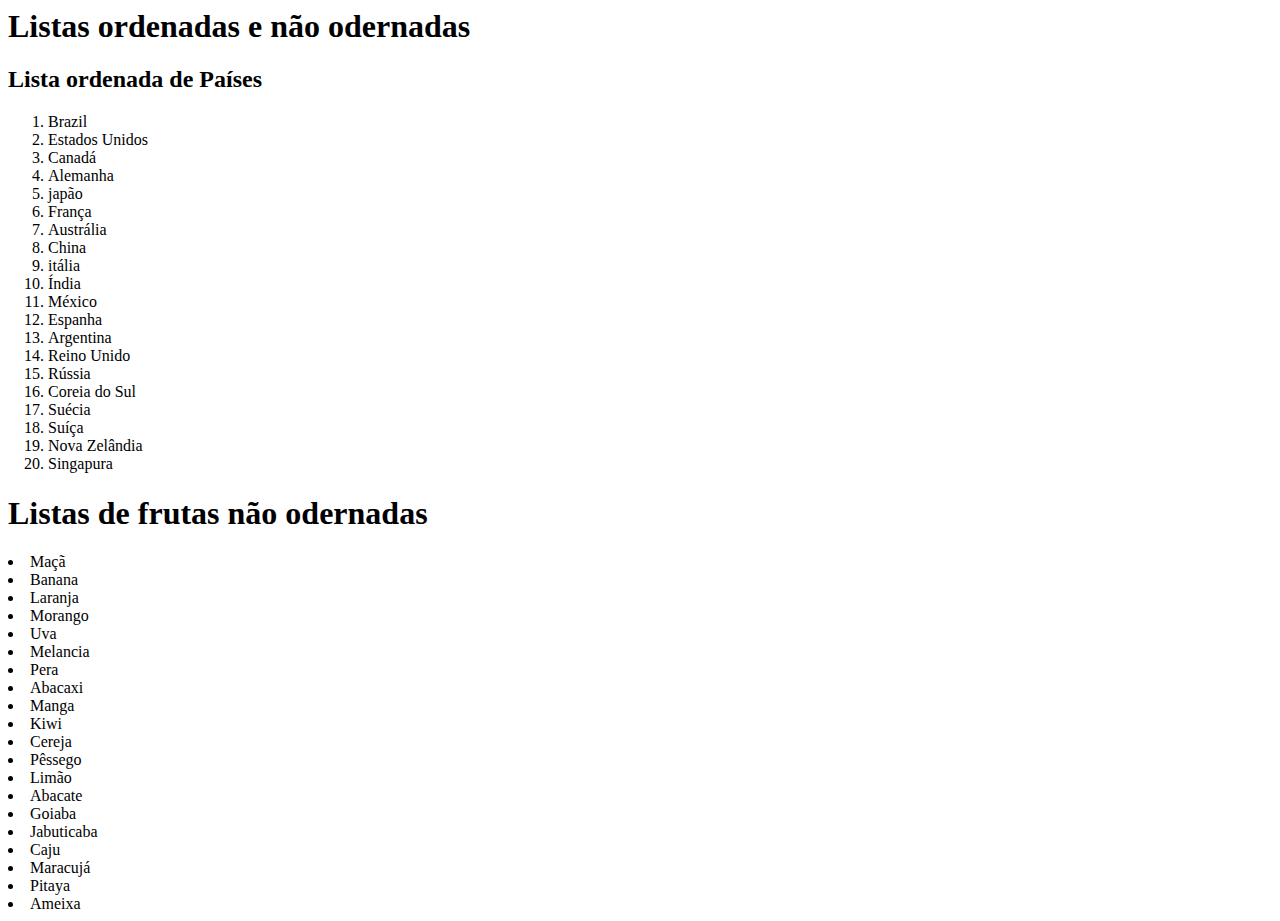
<file: Exercício 03.html/Exercício 04/index.html>
<html lang="en">
<head>
    <meta charset="UTF-8">
    <meta http-equiv="X-UA-Compatible" content="IE=edge">
    <meta name="viewport" content="width=device-width, initial-scale=1.0">
    <title></title>
</head>
<body>
    <h1>Listas ordenadas e não odernadas</h1>
    <h2>Lista ordenada de Países</h2>
    <ol>
    <li>Brazil</li>
    <li>Estados Unidos</li>
    <li>Canadá</li>
    <li>Alemanha</li>
    <li>japão</li>
    <li>França</li>
    <li>Austrália</li>
    <li>China</li>
    <li>itália</li>
    <li>Índia</li>
    <li>México</li>
    <li>Espanha</li>
    <li>Argentina</li>
    <li>Reino Unido</li>
    <li>Rússia</li>
    <li>Coreia do Sul</li>
    <li>Suécia</li>
    <li>Suíça</li>
    <li>Nova Zelândia</li>
    <li>Singapura</li>
    </ol>
       <h1>Listas de frutas não odernadas</h1>
      
   <li>Maçã</li>
   <li>Banana</li>
   <li>Laranja</li>
   <li>Morango</li>
   <li>Uva</li>
   <li>Melancia</li>
   <li>Pera</li>
   <li>Abacaxi</li>
   <li>Manga</li>
   <li>Kiwi</li>
   <li>Cereja</li>
   <li>Pêssego</li>
   <li>Limão</li>
   <li>Abacate</li>
   <li>Goiaba</li>
   <li>Jabuticaba</li>
   <li>Caju</li>
   <li>Maracujá</li>
   <li>Pitaya</li>
   <li>Ameixa</li>
</body>
</html>
</file>
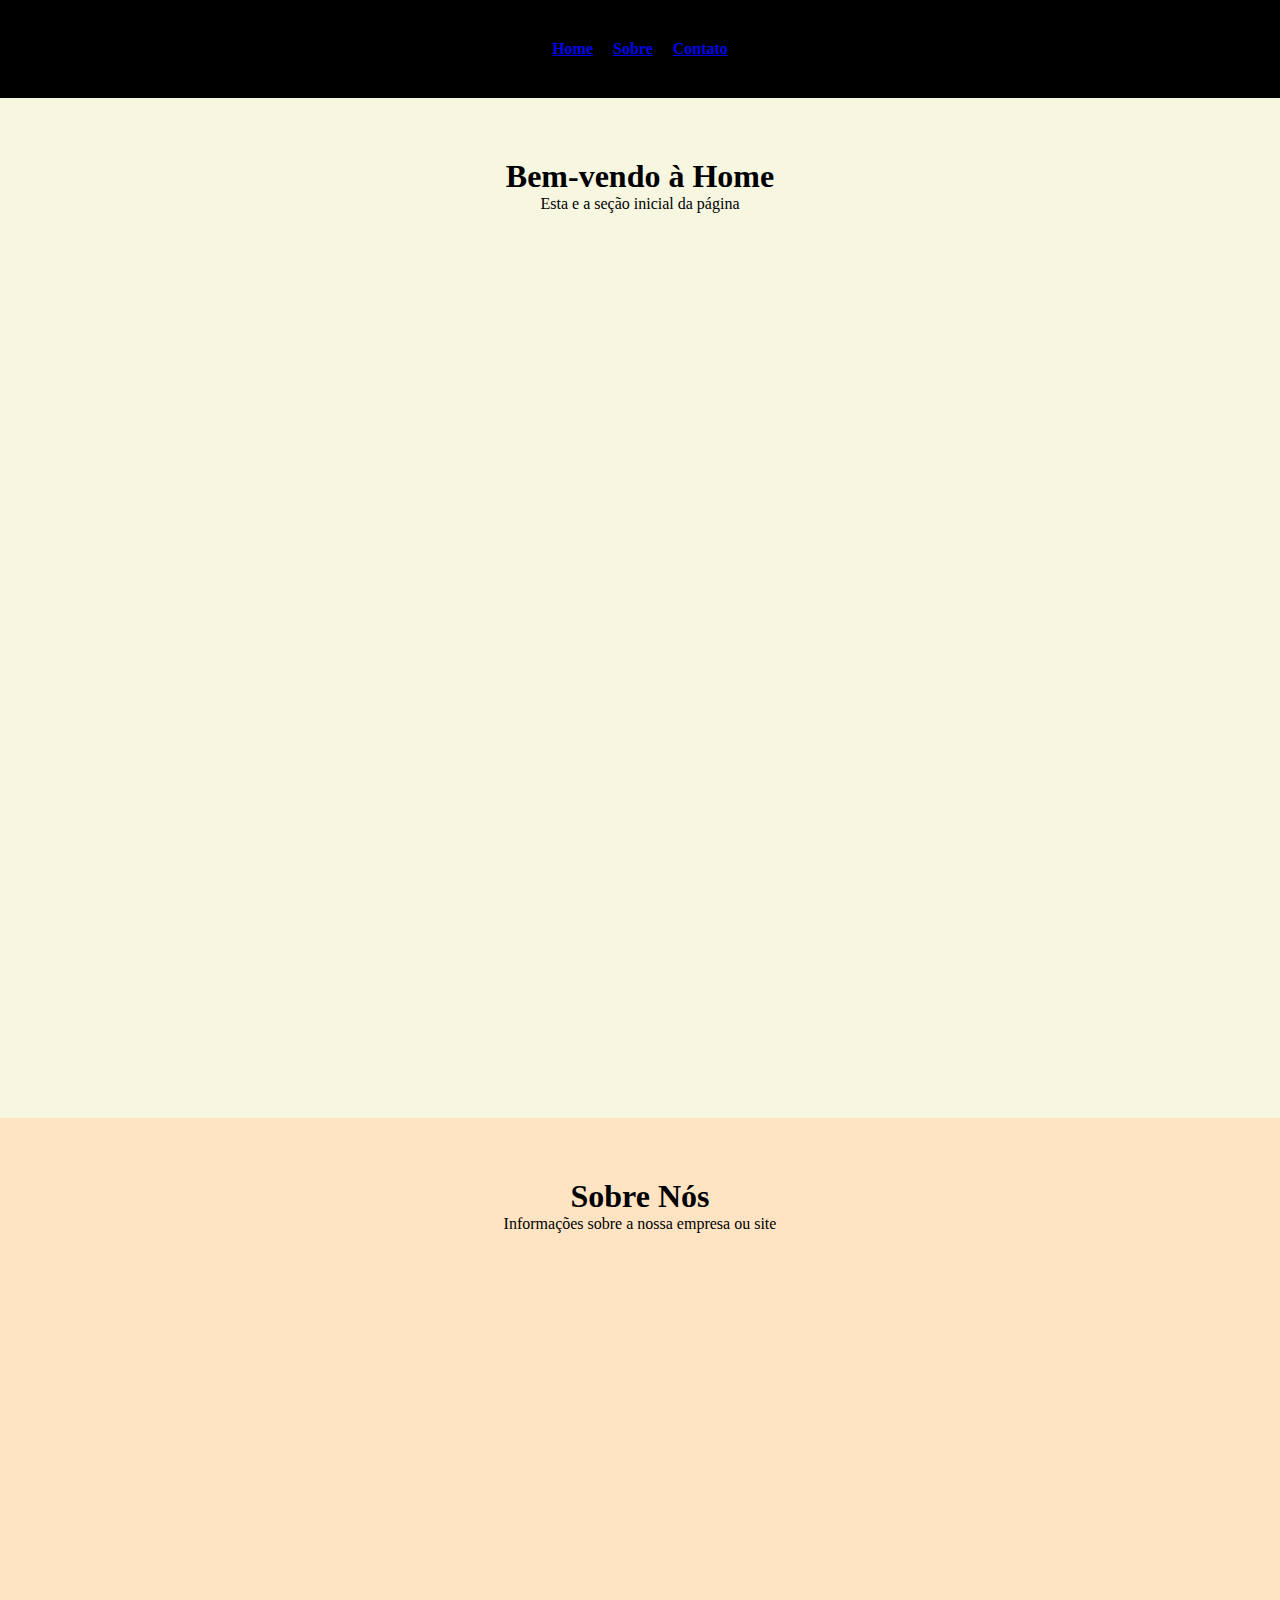
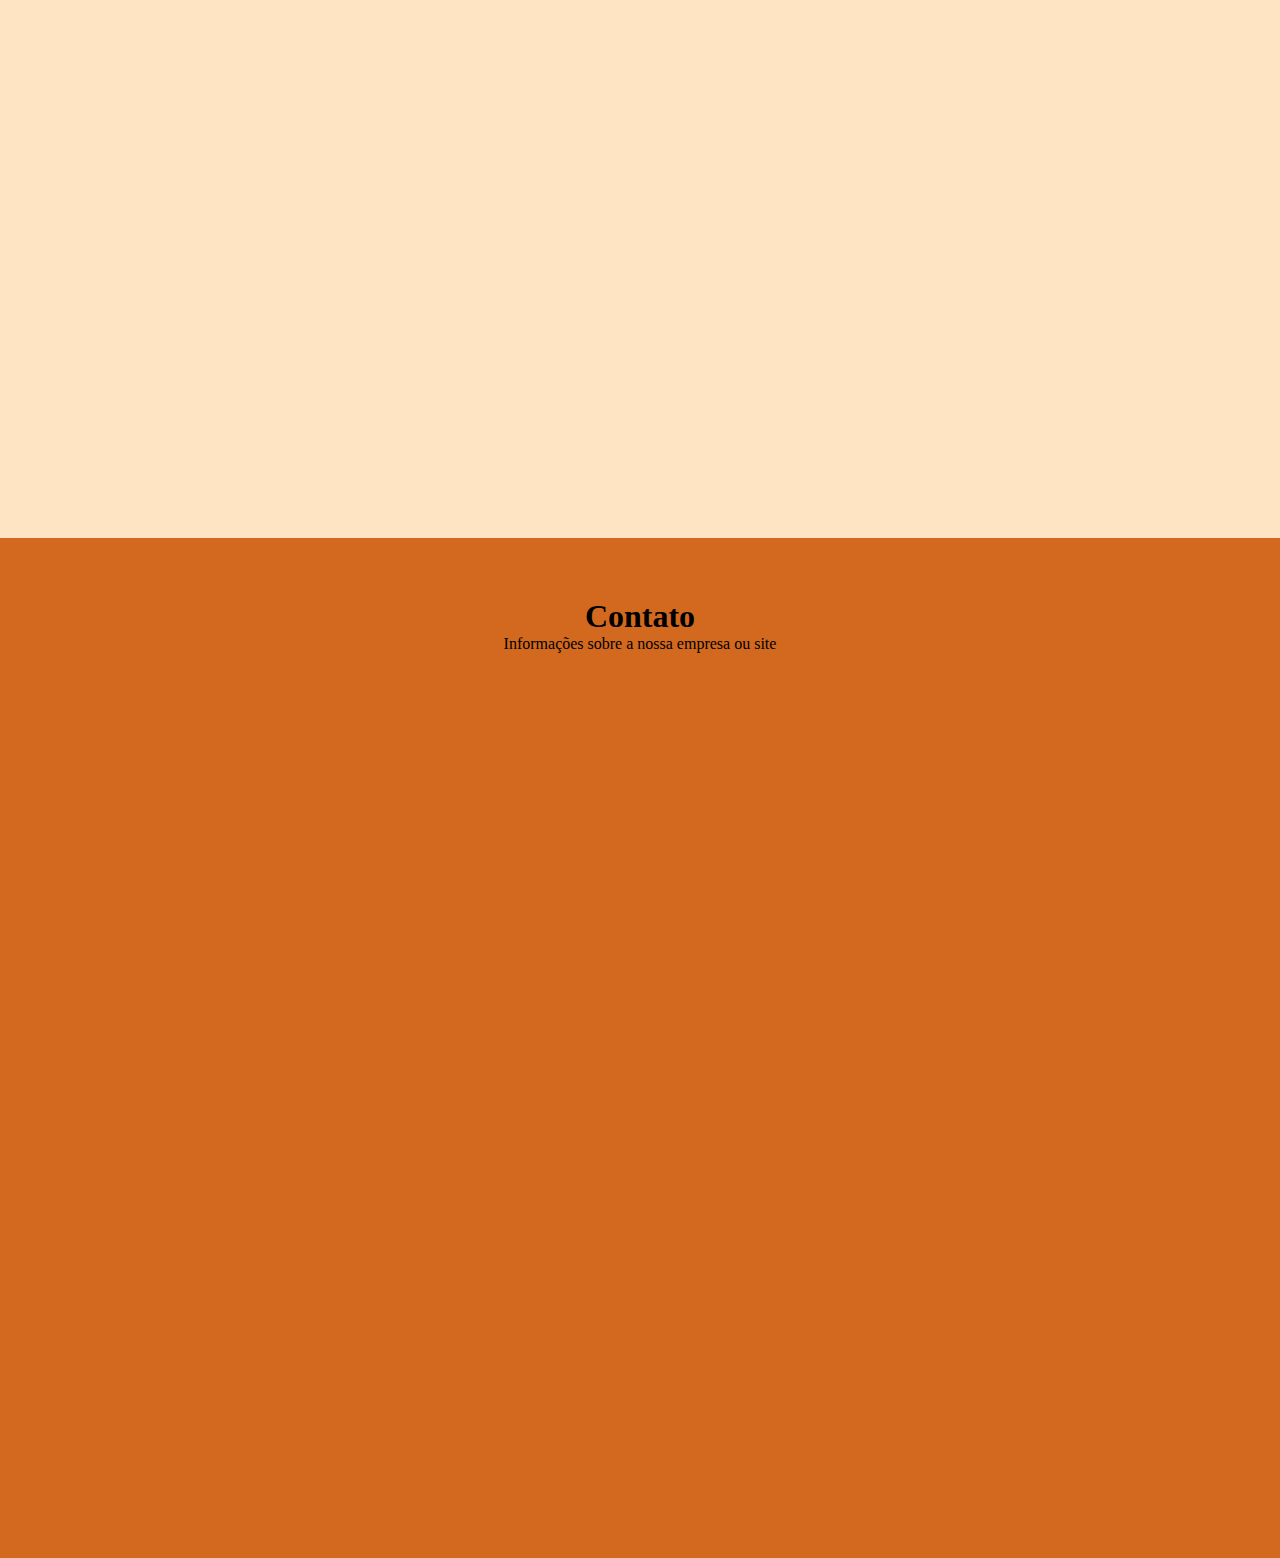
<file: Exercício 03.html/Meu navegação/index.html>
<!DOCTYPE html>
<html lang="en">
<head>
    <meta charset="UTF-8">
    <meta http-equiv="X-UA-Compatible" content="IE=edge">
    <meta name="viewport" content="width=device-width, initial-scale=1.0">
    <title>Menu de navegação</title>
    <link rel="stylesheet" href="./style.css">
</head>
<body>
    <div class="Menu-navegação"> 
    <header>
        <nav>
            <ul>
            <li><a href="#Home">Home</a></li>
            <li><a href="#Sobre">Sobre</a></li>
            <li><a href="#Contato">Contato</a></li>
            </ul>
        </nav>
    </div>
        </header>
    </header>
    <section id="Home">
    <h1>Bem-vendo à Home</h1>
    <p>Esta e a seção inicial da página</p>
  </section>

</header>
    <section id="Sobre">
    <h1>Sobre Nós</h1>
    <p>Informações sobre a nossa empresa ou site</p>
</section>

</header>
    <section id="Contato">
    <h1>Contato</h1>
    <p>Informações sobre a nossa empresa ou site</p>
</section>

</body>
</html>
</file>
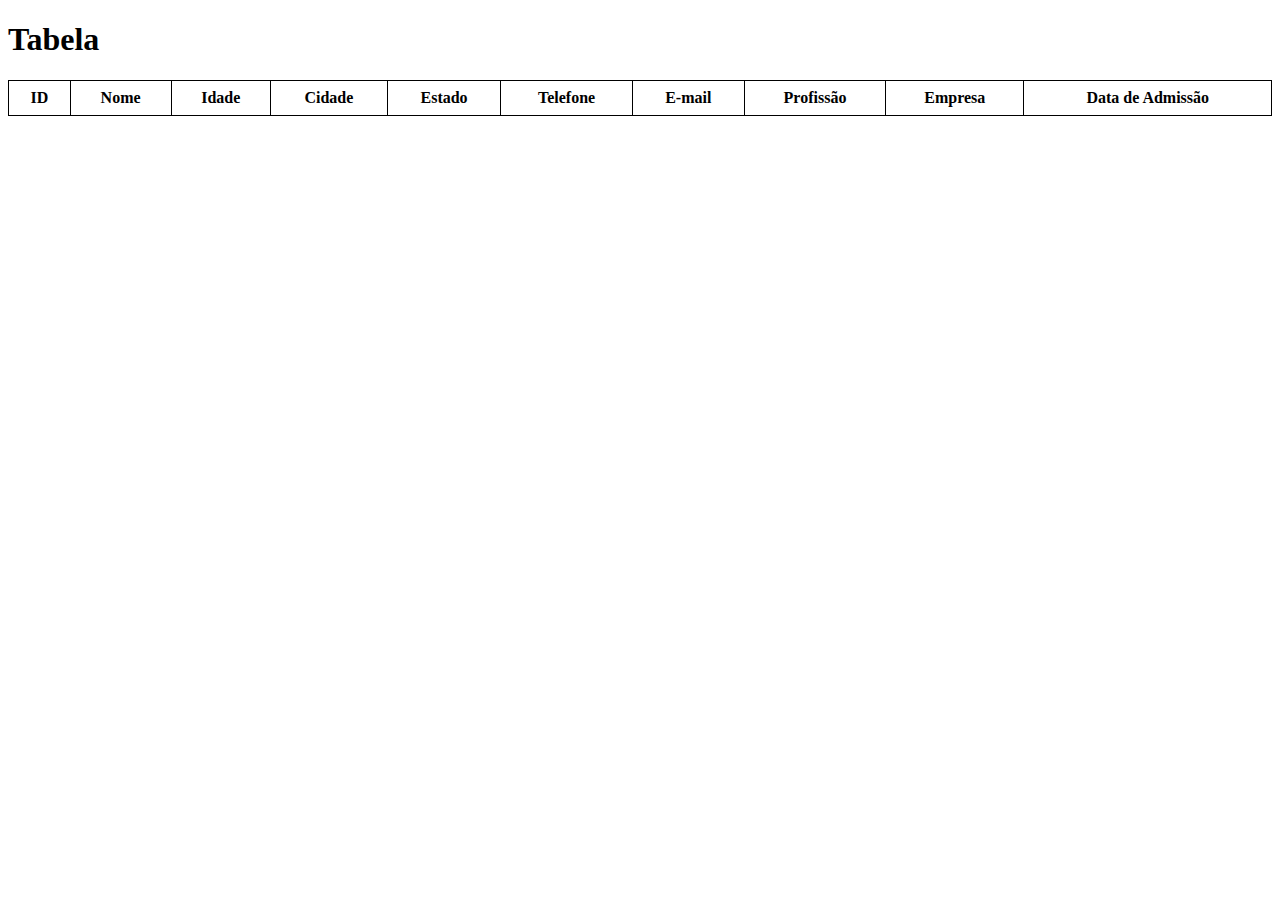
<file: Exercício 03.html/Tabela/index.html>
<!DOCTYPE html>
<html lang="en">
<head>
    <meta charset="UTF-8">
    <meta http-equiv="X-UA-Compatible" content="IE=edge">
    <meta name="viewport" content="width=device-width, initial-scale=1.0">
    <title>Exemplo de Tabela </title>
    <style>
        table{
            border-collapse: collapse;
            width: 100%;
        }
        th, td{
            border: 1px solid black;
            padding: 8px;
            text-align: center;
        }

    </style>
</head>
<body>
    <h1>Tabela</h1>
    <table style="width: 100%;border-collapse: collapse;">
        <tr>
            <th style="border: 1px solid black;">ID</th>
            <th style="border: 1px solid black;">Nome</th>
            <th style="border: 1px solid black;">Idade</th>
            <th style="border: 1px solid black;">Cidade</th>
            <th style="border: 1px solid black;">Estado</th>
            <th style="border: 1px solid black;">Telefone</th>
            <th style="border: 1px solid black;">E-mail</th>
            <th style="border: 1px solid black;">Profissão</th>
            <th style="border: 1px solid black;">Empresa</th>
            <th style="border: 1px solid black;">Data de Admissão</th>
        </tr>
    </table>
</body>
</html>
</file>
<file: Exercício 03.html/Meu navegação/style.css>
*{
    margin: 0;
    padding: 0;
}
header {
 background-color: rgb(0, 0, 0);
 padding: 20px 0px;
}
nav ul {
    display: flex;
    list-style: none;
    justify-content: center;
    margin: 15px;
}
nav ul li {
color: white;
text-decoration: none;
font-weight: bold;
padding: 5px 10px;
transition: color 0.1s;
}
nav ul li:hover {
    color: brown;

}
section{
    padding: 60px 20px;
    text-align: center;
    height: 900px;
}
#Home{
    background-color: rgba(245, 245, 220, 0.861);
}
#Sobre{
    background-color: bisque;
}
#Contato{
    background-color: chocolate;
}
</file>
